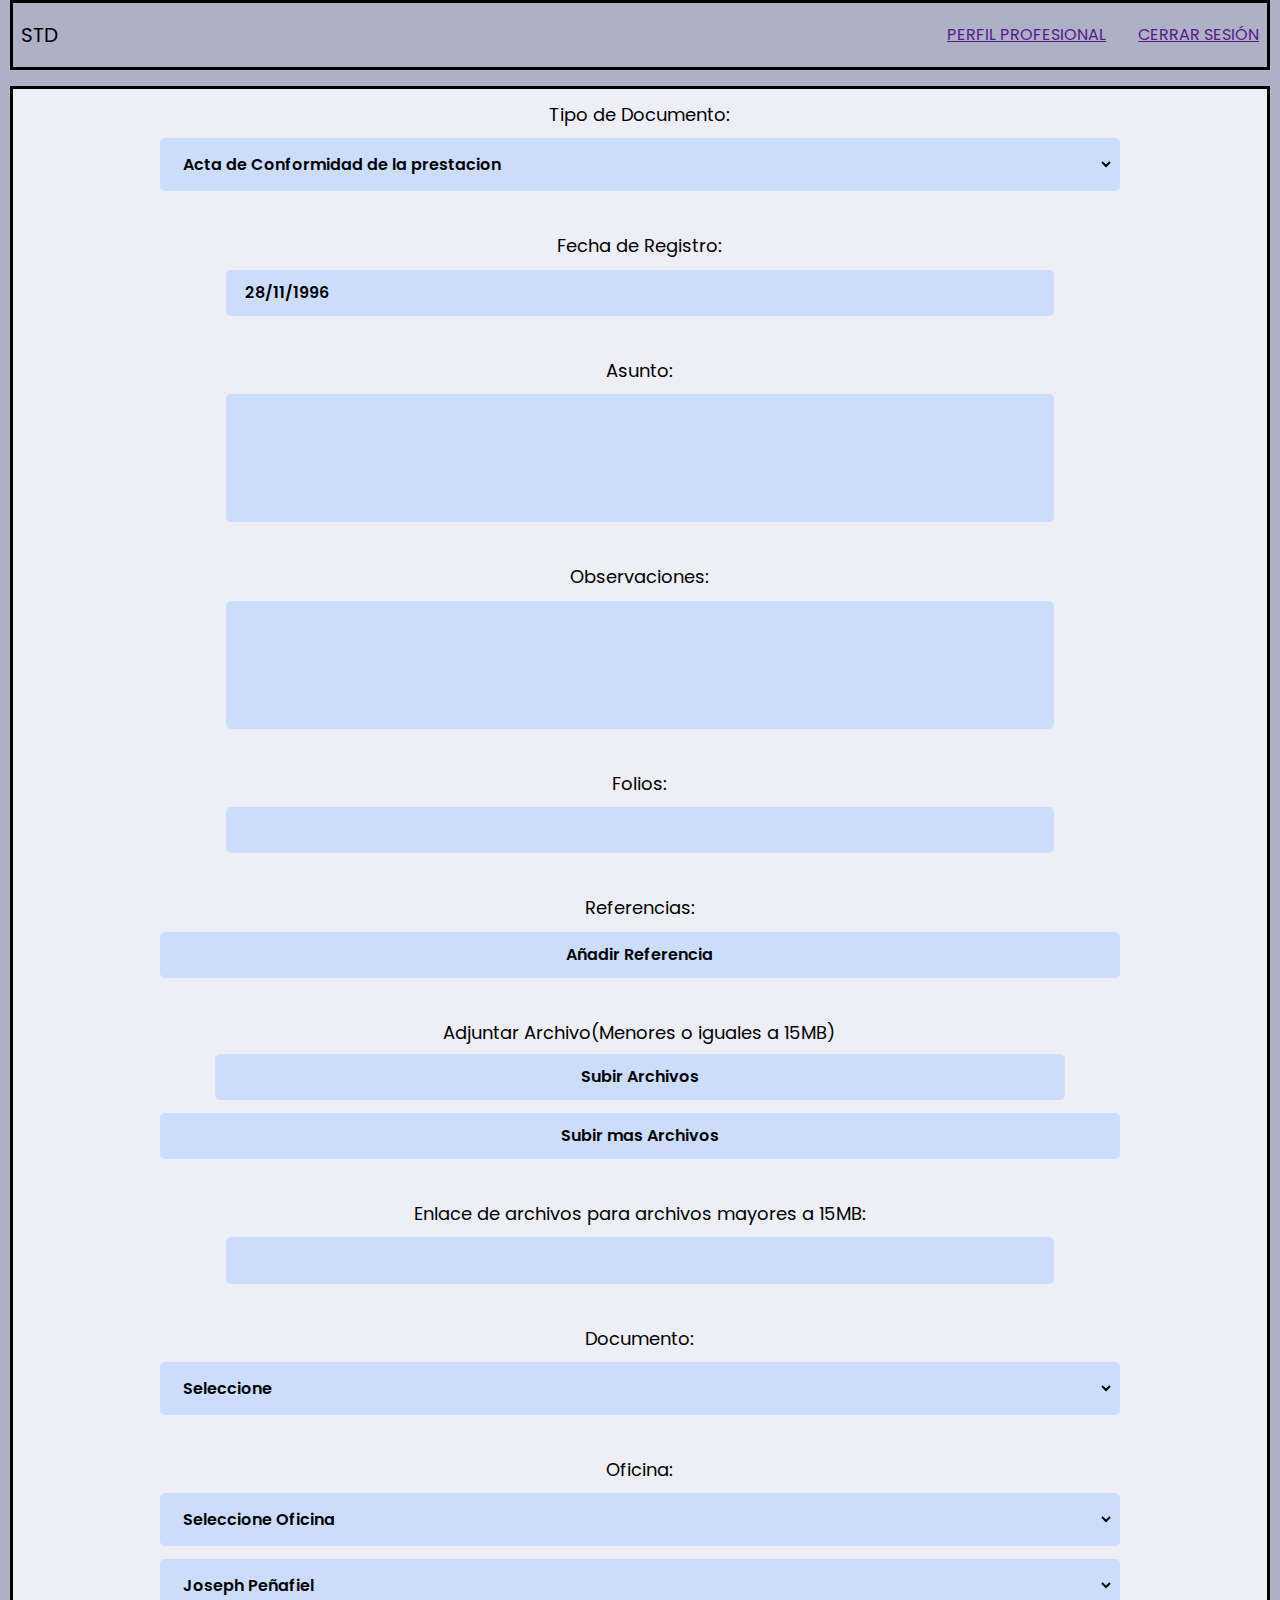
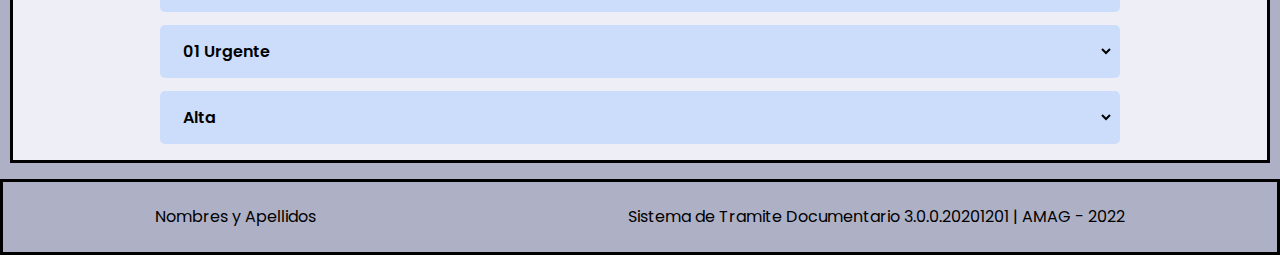
<file: index.html>
<!DOCTYPE html>
<html lang="es">

<head>
    <meta charset="UTF-8">
    <meta http-equiv="X-UA-Compatible" content="IE=edge">
    <meta name="viewport" content="width=device-width, initial-scale=1.0">
    <title>STD</title>
    <link rel="stylesheet" href="https://cdnjs.cloudflare.com/ajax/libs/font-awesome/5.15.3/css/all.min.css"
        integrity="sha512-iBBXm8fW90+nuLcSKlbmrPcLa0OT92xO1BIsZ+ywDWZCvqsWgccV3gFoRBv0z+8dLJgyAHIhR35VZc2oM/gI1w=="
        crossorigin="anonymous" referrerpolicy="no-referrer" />
    <link rel="stylesheet" href="styles/css/normalize.css">
    <link rel="stylesheet" href="styles/css/index1.css">
    <!-- <link rel="stylesheet" href="styles/css/newstyle2.css"> -->
    <!--Fuente-->
    <link rel="preconnect" href="https://fonts.googleapis.com">
    <link rel="preconnect" href="https://fonts.gstatic.com" crossorigin>
    <link href="https://fonts.googleapis.com/css2?family=Poppins:wght@400;600&display=swap" rel="stylesheet">
</head>

<body class="body">
    <div class="body-container">
        <header class="header">
            <div class="header-container">
                <figure class="header__logo">
                    <span class="fas fa-bars header__logo-img"></span>
                    <p class="header__logo-title">STD</p>
                </figure>
                <nav class="header-nav">
                    <ul class="header-nav__menu-list">
                        <li class="header-nav__menu-item"><a class="header-nav__menu-link" href=""><i
                                    class="far fa-clock"></i></a></li>
                        <li class="header-nav__menu-item"><a class="header-nav__menu-link" href=""><i
                                    class="fas fa-users"></i></a></li>
                        <li class="header-nav__menu-item"><a class="header-nav__menu-link" href=""><i
                                    class="far fa-envelope"></i></a></li>
                        <li class="header-nav__menu-item"><a class="header-nav__menu-link" href=""><span
                                    class="fa fa-share"></span></a></li>
                        <li class="header-nav__menu-item"><a class="header-nav__menu-link" href=""><span
                                    class="fas fa-bolt"></span></a></li>
                        <li class="header-nav__menu-item"><a class="header-nav__menu-link" href=""><span
                                    class="fa fa-search"></span></a></li>
                        <li class="header-nav__menu-item"><a class="header-nav__menu-link" href="">PERFIL
                                PROFESIONAL</a></li>
                        <li class="header-nav__menu-item"><a class="header-nav__menu-link" href="">CERRAR SESIÓN</a>
                        </li>
                    </ul>
                </nav>
            </div>
        </header>
        <main class="main">
            <div class="main-container">
                <form class="main__form">
                    <div class="main__form-group-select">
                        <label class="main__form-label">Tipo de Documento:</label>

                        <select class="main__form-select-document-type">
                            <option value="">Acta de Conformidad de la prestacion</option>
                            <option value="">Cargos</option>
                            <option value="">Certificacion de credito presupuestario</option>
                            <option value="">Circular</option>
                            <option value="">Comunicacion Interna</option>
                        </select>
                    </div>
                    <div class="main__form-group-input-text">
                        <label class="main__form-label">Fecha de Registro:</label>
                        <input class="main__form-text" type="text" value="28/11/1996" />
                    </div>
                    <div class="main__form-group-text-area">
                        <label class="main__form-label">Asunto:</label>
                        <textarea class="main__form-text-area"></textarea>
                    </div>
                    <div class="main__form-group-text-area">
                        <label class="main__form-label">Observaciones:</label>
                        <textarea class="main__form-text-area"></textarea>
                    </div>
                    <div class="main__form-group-input-text main__form-group-input-text--page">
                        <label class="main__form-label">Folios:</label>
                        <input class="main__form-text main__form-text--page" type="text" />
                    </div>
                    <div class="main__form-group-button">
                        <label class="main__form-label">Referencias:</label>
                        <button class="main__form-button">Añadir Referencia</button>
                    </div>
                    <div class="main__form-group-input-file">
                        <section class="main__form-file-container">
                            <label class="main__form-label">Adjuntar Archivo(Menores o iguales a 15MB)</label>
                            <div class="main__form-button-file">
                                <span class="fas fa-upload main__form-button-icon"> Subir Archivos</span>
                                <input type="file" class="main__form-input-file" />
                            </div>
                        </section>
                        <!-- <div class="main_form-input-file-container">
                            <button class="main_form-input-file-container-button" disabled>
                                <input class="main__form-input-file" type="file" />
                                <span class="fas fa-upload main__form-input-file-icon">Subir Archivo</span>
                            </button>
                        </div> -->
                        <button class="main__form-button">Subir mas Archivos</button>
                    </div>

                    <div class="main__form-group-input-text main__form-group-input-text--link">
                        <label class="main__form-label">Enlace de archivos para archivos mayores a 15MB:</label>
                        <input class="main__form-text" type="text" />
                    </div>
                    <div class="main__form-group-select main__form-group-select--document">
                        <label class="main__form-label">Documento:</label>
                        <select class="main__form-select-document-address">
                            <option value="">Seleccione</option>
                            <option value="">Oficina</option>
                            <option value="">Personal</option>
                        </select>
                    </div>
                    <div class="main__form-group-select main__form-group-select--office">
                        <label class="main__form-label">Oficina: </label>
                        <select class="main__form-select-office">
                            <option value="">Seleccione Oficina</option>
                            <option value="">Adquisiciones</option>
                            <option value="">Almacen</option>
                            <option value="">Asesoria Legal Direccion Academica</option>
                            <option value="">Biblioteca</option>
                        </select>

                        <select class="main__form-select-office-worker">
                            <option value="">Joseph Peñafiel</option>
                        </select>

                        <select class="main__form-select-document-indication">
                            <option value="">01 Urgente</option>
                            <option value="">02 Para conocimiento y fines </option>
                            <option value="">03 Tramite Respectivo</option>
                            <option value="">04 Docuemnto Autorizado</option>
                            <option value="">05 Emitir Informe</option>
                        </select>

                        <select class="main__form-select-document-priority">
                            <option value="">Alta</option>
                            <option value="">Media</option>
                            <option value="">Baja</option>
                        </select>
                    </div>
                </form>
            </div>

        </main>
        <footer class="footer">
            <div class="footer-container">
                <p class="footer__name">Nombres y Apellidos</p>
                <p class="footer__credits">Sistema de Tramite Documentario 3.0.0.20201201 | AMAG - 2022</p>
            </div>
        </footer>
    </div>
</body>

</html>
</file>
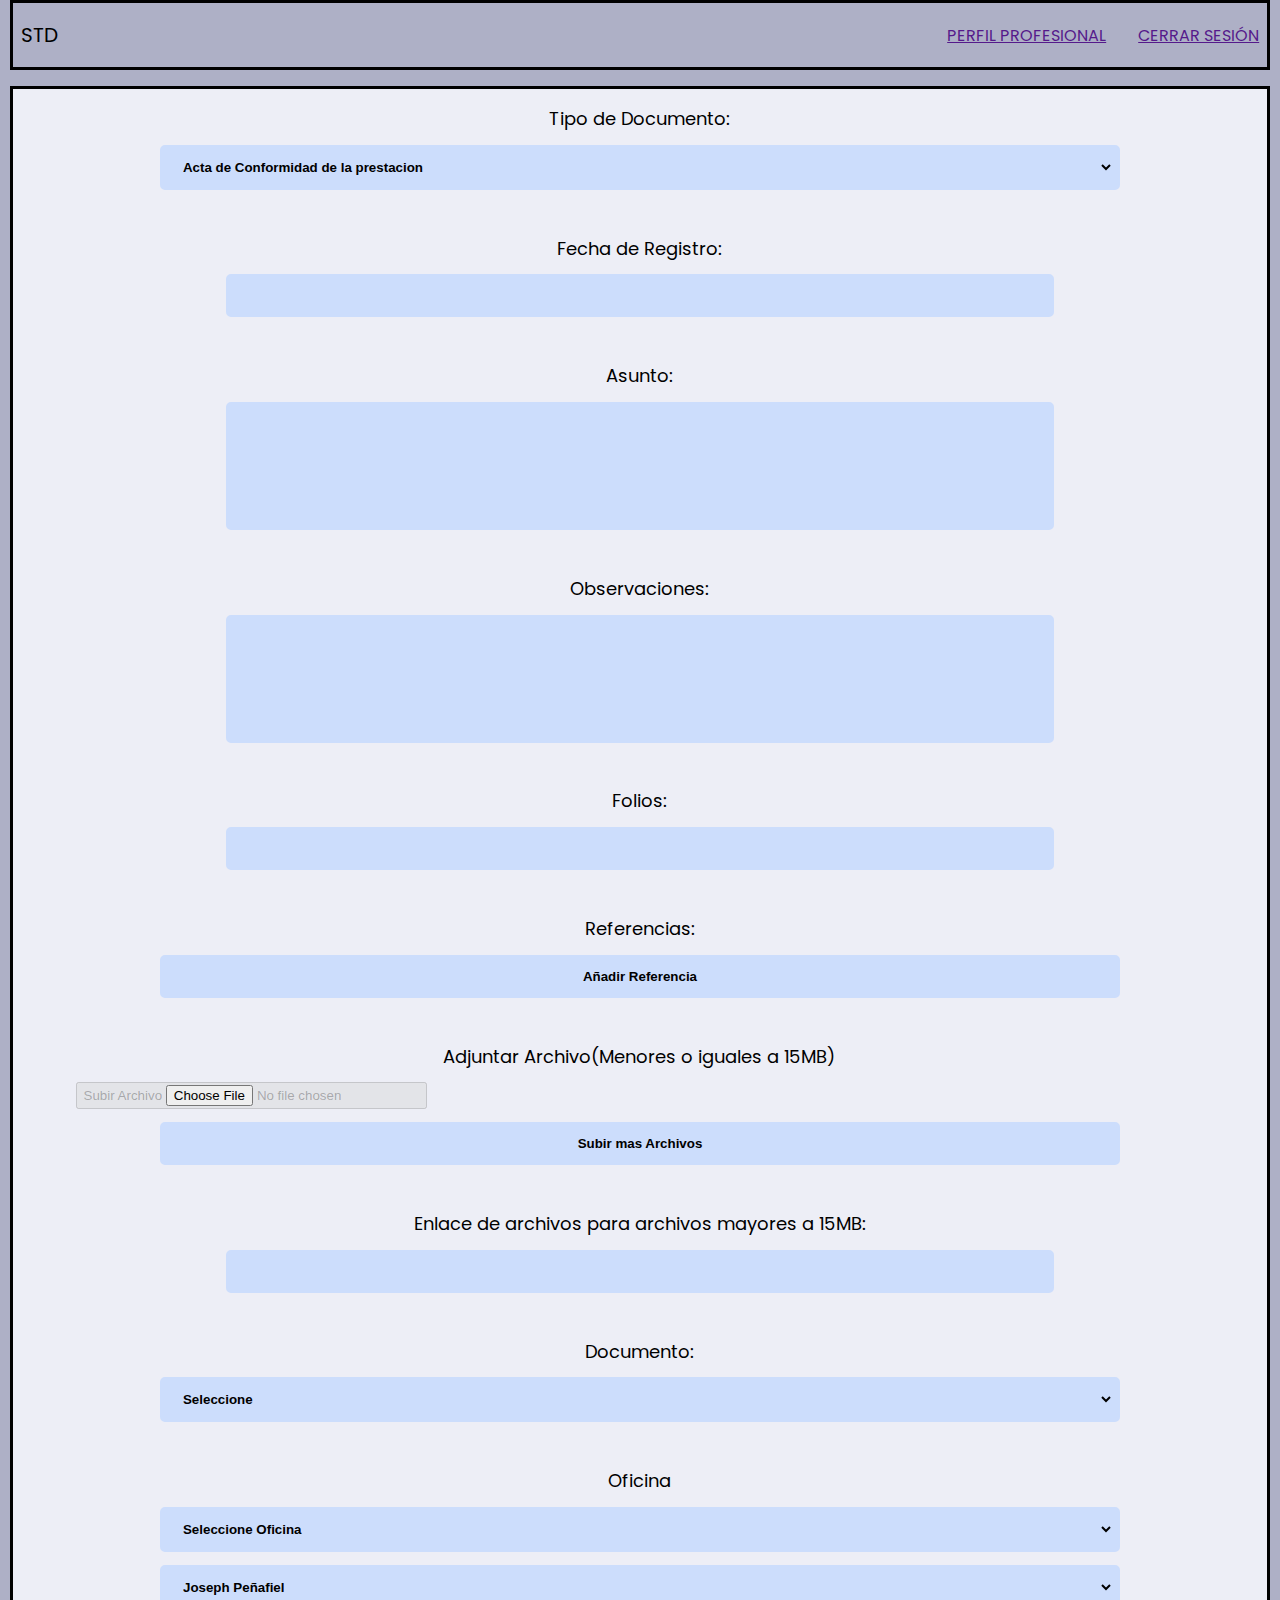
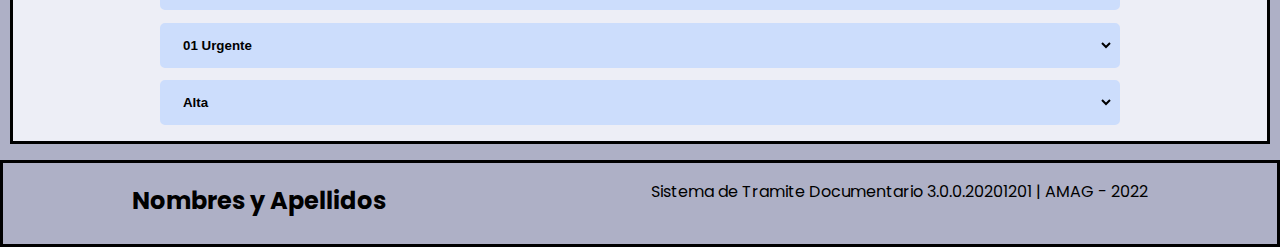
<file: index3.html>
<!DOCTYPE html>
<html lang="es">

<head>
    <meta charset="UTF-8">
    <meta http-equiv="X-UA-Compatible" content="IE=edge">
    <meta name="viewport" content="width=device-width, initial-scale=1.0">
    <title>STD</title>
    <link rel="stylesheet" href="https://cdnjs.cloudflare.com/ajax/libs/font-awesome/5.15.3/css/all.min.css"
        integrity="sha512-iBBXm8fW90+nuLcSKlbmrPcLa0OT92xO1BIsZ+ywDWZCvqsWgccV3gFoRBv0z+8dLJgyAHIhR35VZc2oM/gI1w=="
        crossorigin="anonymous" referrerpolicy="no-referrer" />
    <link rel="stylesheet" href="styles/css/index1.css">
    <!-- <link rel="stylesheet" href="styles/css/newstyle2.css"> -->
    <!--Fuente-->
    <link rel="preconnect" href="https://fonts.googleapis.com">
    <link rel="preconnect" href="https://fonts.gstatic.com" crossorigin>
    <link href="https://fonts.googleapis.com/css2?family=Poppins:wght@400;600&display=swap" rel="stylesheet">
</head>

<body class="body">
    <div class="body-container">
        <header class="header">
            <div class="header-container">
                <figure class="header__logo">
                    <span class="fas fa-bars header__logo-img"></span>
                    <p class="header__logo-title">STD</p>
                </figure>
                <nav class="header-nav">
                    <ul class="header-nav__menu-list">
                        <li class="header-nav__menu-item"><a class="header-nav__menu-link" href=""><i
                                    class="far fa-clock"></i></a></li>
                        <li class="header-nav__menu-item"><a class="header-nav__menu-link" href=""><i
                                    class="fas fa-users"></i></a></li>
                        <li class="header-nav__menu-item"><a class="header-nav__menu-link" href=""><i
                                    class="far fa-envelope"></i></a></li>
                        <li class="header-nav__menu-item"><a class="header-nav__menu-link" href=""><span
                                    class="fa fa-share"></span></a></li>
                        <li class="header-nav__menu-item"><a class="header-nav__menu-link" href=""><span
                                    class="fas fa-bolt"></span></a></li>
                        <li class="header-nav__menu-item"><a class="header-nav__menu-link" href=""><span
                                    class="fa fa-search"></span></a></li>
                        <li class="header-nav__menu-item"><a class="header-nav__menu-link" href="">PERFIL
                                PROFESIONAL</a></li>
                        <li class="header-nav__menu-item"><a class="header-nav__menu-link" href="">CERRAR SESIÓN</a>
                        </li>
                    </ul>
                </nav>
            </div>
        </header>
        <main class="main">
            <div class="main-container">
                <form class="main__form">
                    <div class="main__form-group-select">
                        <label class="main__form-label">Tipo de Documento:</label>

                        <select class="main__form-select-document-type">
                            <option value="">Acta de Conformidad de la prestacion</option>
                            <option value="">Cargos</option>
                            <option value="">Certificacion de credito presupuestario</option>
                            <option value="">Circular</option>
                            <option value="">Comunicacion Interna</option>
                        </select>
                    </div>
                    <div class="main__form-group-input-text">
                        <label class="main__form-label">Fecha de Registro:</label>
                        <input class="main__form-text" type="text" />
                    </div>
                    <div class="main__form-group-text-area">
                        <label class="main__form-label">Asunto:</label>
                        <textarea class="main__form-text-area"></textarea>
                    </div>
                    <div class="main__form-group-text-area">
                        <label class="main__form-label">Observaciones:</label>
                        <textarea class="main__form-text-area"></textarea>
                    </div>
                    <div class="main__form-group-input-text">
                        <label class="main__form-label">Folios:</label>
                        <input class="main__form-text" type="text" />
                    </div>
                    <div class="main__form-group-button">
                        <label class="main__form-label">Referencias:</label>
                        <button class="main__form-button">Añadir Referencia</button>
                    </div>
                    <div class="main__form-group-input-file">
                        <label class="main__form-label">Adjuntar Archivo(Menores o iguales a 15MB)</label>
                        <div class="main_form-input-file-container">
                            <button class="main_form-input-file-container-button" disabled>
                                <span class="fas fa-upload main__form-input-file-icon">Subir Archivo</span>
                                <input class="main__form-file" type="file" />
                            </button>
                        </div>
                        <button class="main__form-button">Subir mas Archivos</button>
                    </div>

                    <div class="main__form-group-input-text">
                        <label class="main__form-label">Enlace de archivos para archivos mayores a 15MB:</label>
                        <input class="main__form-text" type="text" />
                    </div>
                    <div class="main__form-group-select">
                        <label class="main__form-label">Documento:</label>
                        <select class="main__form-select-document-address">
                            <option value="">Seleccione</option>
                            <option value="">Oficina</option>
                            <option value="">Personal</option>
                        </select>
                    </div>
                    <div class="main__form-group-select">
                        <label class="main__form-label">Oficina</label>
                        <select class="main__form-select-office">
                            <option value="">Seleccione Oficina</option>
                            <option value="">Adquisiciones</option>
                            <option value="">Almacen</option>
                            <option value="">Asesoria Legal Direccion Academica</option>
                            <option value="">Biblioteca</option>
                        </select>

                        <select class="main__form-select-office-worker">
                            <option value="">Joseph Peñafiel</option>
                        </select>

                        <select class="main__form-select-document-indication">
                            <option value="">01 Urgente</option>
                            <option value="">02 Para conocimiento y fines </option>
                            <option value="">03 Tramite Respectivo</option>
                            <option value="">04 Docuemnto Autorizado</option>
                            <option value="">05 Emitir Informe</option>
                        </select>

                        <select class="main__form-select-document-priority">
                            <option value="">Alta</option>
                            <option value="">Media</option>
                            <option value="">Baja</option>
                        </select>
                    </div>
                </form>
            </div>

        </main>
        <footer class="footer">
            <div class="footer-container">
                <h2 class="h2">Nombres y Apellidos</h2>
                <p class="p">Sistema de Tramite Documentario 3.0.0.20201201 | AMAG - 2022</p>
            </div>
        </footer>
    </div>
</body>

</html>
</file>
<file: styles/css/index1.css>
/* importacion de otros archivos css al principal
@import url(); */
:root {
    --primary-color: #aeb0c6;
    --font-color: #000000;
}

.body {
    margin: 0;
    height: 100vh;
    background: var(--primary-color);
    /* overflow: hidden; */
    font-family: 'Poppins', sans-serif;
    color: var(--font-color);
}


.body-container {
    /* padding: 1.25rem; */
    display: grid;
    gap: 1rem;
    min-height: 100%;
    grid-template-areas: "header"
        "main"
        "footer";
    grid-template-columns: repeat(auto-fit, minmax(180px, 1fr));
    grid-template-rows: minmax(70px, auto) 1fr minmax(70px, auto);
    /* grid-template-columns: min-content 1fr 1fr;
    grid-template-rows:60px 1fr 1fr; */
}

/*Header*/
.header {
    /* padding: 0 1.5rem; */
    grid-area: header;
    border: 0.2rem solid black;
    width: 98%;
    margin: 0 auto;
}

.header-container {
    min-height: 100%;
    display: flex;
    justify-content: space-between;
    flex-wrap: wrap;
    /* overflow: hidden; */
    max-width: 100%;
    gap: 0.5rem;
}

.header__logo {
    margin: 0;
    display: flex;
    gap: 0.5rem;
    align-items: center;
}

.header__logo-img {
    font-size: 20px;
}

.header__logo-title {
    margin: 0;
    font-size: 20px;
}

/* .header-nav{
    display: flex;
    flex-wrap: wrap;
} */
.header-nav__menu-list {
    margin: 0;
    padding: 0;
    list-style: none;
    display: flex;
    gap: 1rem;
    align-items: center;
    height: 100%;
    flex-wrap: wrap;
}

.header-nav__menu-item {
    padding: 0.5rem;
}


.main {
    grid-area: main;
    width: 100%;
}

.main-container {
    width: 98%;
    margin: 0 auto;
    border: 0.2rem solid black;
}

/* width: 90%; */
.main__form {
    display: flex;
    background-color: #edeef6;
    gap: 0.8rem;
    flex-wrap: wrap;
    width: 100%;
    /* margin: 1rem auto; */
    justify-content: center;
}


.main__form-group-select {
    display: flex;
    justify-content: center;
    padding: 1rem;
    width: 90%;
    flex-direction: column;
    gap: 0.8rem;
}

.main__form-label {
    font-size: 18px;
    align-self: center;
}


.main__form-select-document-type {
    border: 0;
    padding: 0;
    width: 85%;
    padding: 0.5rem 0.8rem;
    font-weight: 600;
    align-self: center;
    background-color: #ccddfc;
    border-radius: 5px;
    cursor: pointer;
    border: 6px solid #ccddfc;

}

.main__form-group-input-text {
    display: flex;
    justify-content: center;
    padding: 1rem;
    width: 90%;
    flex-direction: column;
    gap: 0.8rem;
}

.main__form-text {
    border: 0;
    padding: 0;
    width: 70%;
    padding: 0.5rem 0.8rem;
    font-weight: 600;
    align-self: center;
    background-color: #ccddfc;
    border-radius: 5px;
    cursor: pointer;
    border: 6px solid #ccddfc;
}


.main__form-group-text-area {
    display: flex;
    justify-content: center;
    padding: 1rem;
    width: 90%;
    flex-direction: column;
    gap: 0.8rem;
}

.main__form-text-area {
    margin: 0;
    border: 0;
    padding: 0;
    border: 0;
    width: 70%;
    padding: 0.5rem 0.8rem;
    font-weight: 600;
    align-self: center;
    background-color: #ccddfc;
    border-radius: 5px;
    cursor: pointer;
    border: 6px solid #ccddfc;
    /* resize: vertical; */
    resize: none;
    min-height: 100px;
    max-height: 300px;
}


.main__form-group-button {
    display: flex;
    justify-content: center;
    padding: 1rem;
    width: 90%;
    flex-direction: column;
    gap: 0.8rem;
}

.main__form-button {
    border: 0;
    padding: 0;
    width: 85%;
    padding: 0.5rem 0.8rem;
    font-weight: 600;
    align-self: center;
    background-color: #ccddfc;
    border-radius: 5px;
    cursor: pointer;
    border: 6px solid #ccddfc;
}

/* .main__form-group-input-file-container {
    align-self: center;
}
*/
.main__form-group-input-file {
    display: flex;
    justify-content: center;
    padding: 1rem;
    width: 90%;
    flex-direction: column;
    gap: 0.8rem;
}
.main__form-file-container{
    display: flex;
    gap: 0.625rem;
    width: 100%;
    justify-content: center;
    flex-direction: column;
}

/*
.main__form-input-file {
    border: 0;
    padding: 0;
    width: 85%;
    padding: 10px 20px;
    font-weight: 600;
    align-self: center;
    background-color: #ccddfc;
    border-radius: 5px;
    cursor: pointer;
    border: 6px solid #ccddfc;

    position: absolute;
    left: 0%;
    top: 0%;
    transform: scale(3);
    opacity: 0;
} */

/* .main_form-input-file-container-button {
    position: relative;
     padding: 11px 16px;
    font-size: 15px;
    line-height: 1.5;
    border-radius: 3px; 
    color: #fff;
    background-color: #ffc100;
    border: 0; 
    overflow: hidden;
} */

/* .main__form-input-file-icon{
    font-size:24px ;
} */

.main__form-button-file {
    position: relative;
    /* max-width: 85%; */
    text-align: center;
    width: 72%;
    /* margin: 0 auto; */
    padding: 0.5rem 0.8rem;
    font-weight: 600;
    align-self: center;
    background-color: #ccddfc;
    border-radius: 5px;
    cursor: pointer;
    border: 6px solid #ccddfc;
}

.main__form-input-file {
    position: absolute;
    top: 0;
    left: 0;
    width: 100%;
    height: 100%;
    opacity: 0;
}

.main__form-button-icon {
    /* position: absolute; */

    /* right: 0; */
}



.main__form-select-document-address {
    border: 0;
    padding: 0;
    width: 85%;
    padding: 0.5rem 0.8rem;
    font-weight: 600;
    align-self: center;
    background-color: #ccddfc;
    border-radius: 5px;
    cursor: pointer;
    border: 6px solid #ccddfc;
}

.main__form-select-office {
    border: 0;
    padding: 0;
    width: 85%;
    padding: 0.5rem 0.8rem;;
    font-weight: 600;
    align-self: center;
    background-color: #ccddfc;
    border-radius: 5px;
    cursor: pointer;
    border: 6px solid #ccddfc;
}

.main__form-select-office-worker {
    border: 0;
    padding: 0;
    width: 85%;
    padding: 0.5rem 0.8rem;
    font-weight: 600;
    align-self: center;
    background-color: #ccddfc;
    border-radius: 5px;
    cursor: pointer;
    border: 6px solid #ccddfc;
}

.main__form-select-document-indication {
    border: 0;
    padding: 0;
    width: 85%;
    padding: 0.5rem 0.8rem;
    font-weight: 600;
    align-self: center;
    background-color: #ccddfc;
    border-radius: 5px;
    cursor: pointer;
    border: 6px solid #ccddfc;
}

.main__form-select-document-priority {
    border: 0;
    padding: 0;
    width: 85%;
    padding: 0.5rem 0.8rem;
    font-weight: 600;
    align-self: center;
    background-color: #ccddfc;
    border-radius: 5px;
    cursor: pointer;
    border: 6px solid #ccddfc;
}


/*footer*/

.footer {
    grid-area: footer;
}

.footer-container {
    min-height: 100%;
    display: flex;
    justify-content: space-around;
    flex-wrap: wrap;
    max-width: 100%;
    gap: 0.5rem;
    border: 0.2rem solid black;
}

.footer__name {
    margin: 0;
    align-self: center;
}

.footer__credits {
    margin: 0;
    align-self: center;

}

@media (min-width: 1300px) {
    .body-container {
        display: grid;
        gap: 1rem;
        min-height: 100%;
        grid-template-areas: "header"
            "main"
            "footer";
        grid-template-columns: repeat(auto-fit, minmax(180px, 1fr));
        grid-template-rows: minmax(70px, auto) 1fr minmax(70px, auto);
        /* grid-template-columns: min-content 1fr 1fr;
        grid-template-rows:60px 1fr 1fr; */
    }

     .main-container {
    width: 60%;
} 

    .main__form {
    /* flex-wrap: initial; */
    justify-content:center;
} 

    .main__form-group-select {
    width:40%;
     gap: 0.5rem; 
    flex-direction: row;
}

.main__form-group-select--document{
 width: 85%;
 justify-content: start;
}

.main__form-group-select--office{
width: 85%;
}
.main__form-label {
    font-size: 16px;
}

.main__form-group-input-text {
    width: 40%;
    flex-direction: row;
     gap: 1rem;
}

.main__form-group-input-text--page{
    width: 85%;
    display: flex;
    justify-content: start;
}

.main__form-text {
    width: 90%;
}

.main__form-text--page{
    width: 10%;
}
.main__form-group-input-text--link{
width: 85%;
}


.main__form-group-text-area {
    /* display: flex;
    justify-content: center;
    padding: 1rem; */
    width: 40%;
    flex-direction: row;
    gap: 0.5rem;
    justify-content: start;
}

.main__form-text-area {
    width: 80%;
    
}

.main__form-group-button {
    flex-direction: row;
    justify-content: start;
    width: 85%;
}


.main__form-button {
    width: 20%;
   
}

.main__form-group-input-file {
    justify-content: space-between;
    width: 90%;
    flex-direction: row;
}

.main__form-button-file{
    width:20% ;
}

.main__form-file-container{
    display: flex;
    gap: 0.625rem;
    width: 60%;
    justify-content: center;
    flex-direction: row;
}

.main__form-select-document-address {
    width: 30%;
   
}

}


@media (max-width: 720px){
    .header-nav__menu-list{
        display: none;
    }
}
</file>
<file: styles/css/newstyle2.css>
.body {
  background: #5a5af1;
}

/*# sourceMappingURL=newstyle2.css.map */
</file>
